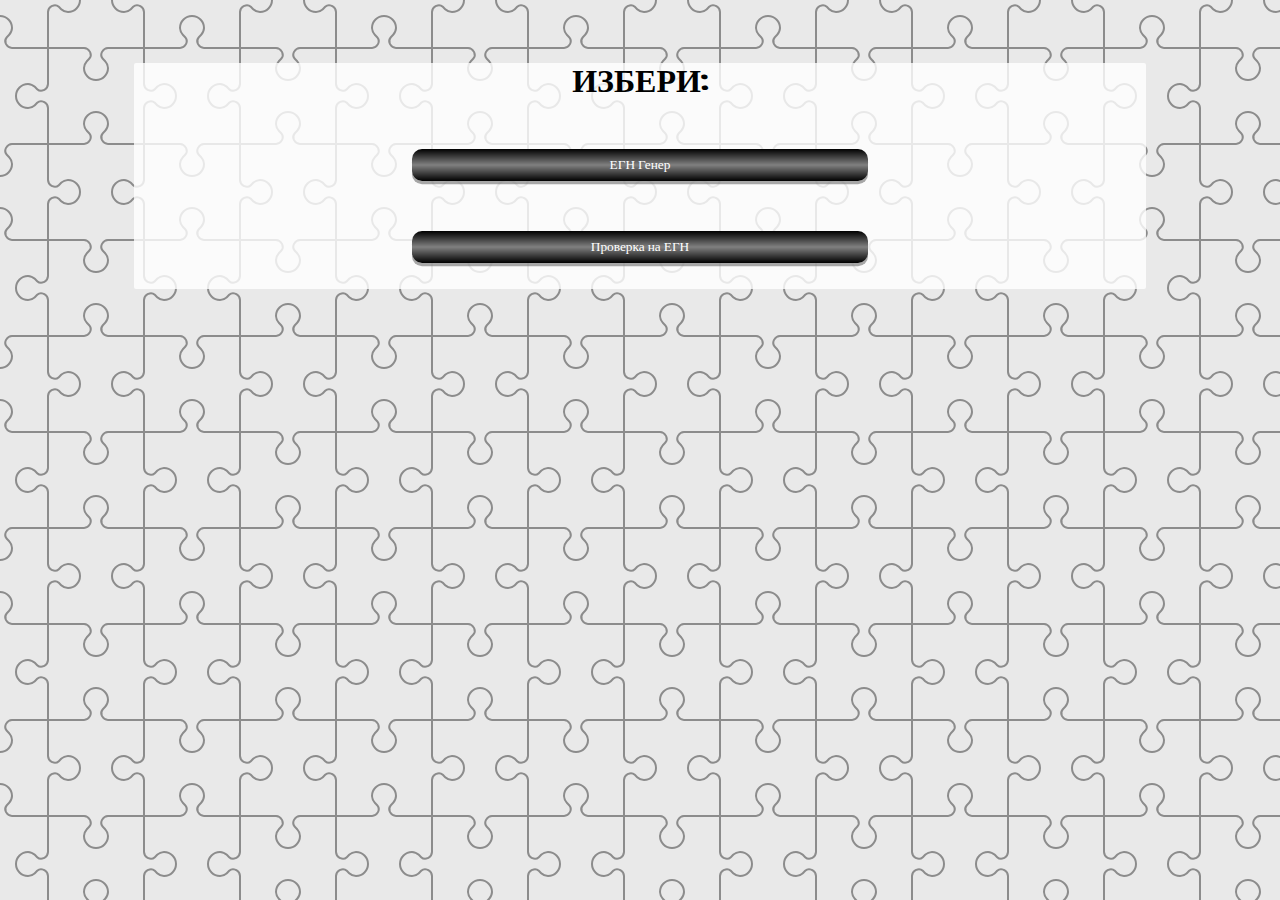
<file: index.html>
<!DOCTYPE html>

<head>
    <meta charset="UTF-8">
    <meta name="viewport" content="width=device-width, initial-scale=1.0">
    <title>Начало</title>
    <script src="script.js" type="text/javascript"></script>
    <link rel="stylesheet" href="style.css" type="text/css" />
</head>

<body>

    <!-- Choose section -->
    <div class='choose-section'>
        <h1>ИЗБЕРИ:</h1>

        <!-- Choose buttons sections -->
        <div class="choose-button-section">
                <input class="button" type="button" onclick="window.location.href='indexMake.html'"
                    value="ЕГН Генер" />
                <input class="button" type="button" onclick="window.location.href='indexValid.html'"
                    value="Проверка на ЕГН" />
        </div>
         <!-- End of Choose buttons sections -->
         
    </div>
     <!-- End of Choose section -->

</body>

</html>
</file>
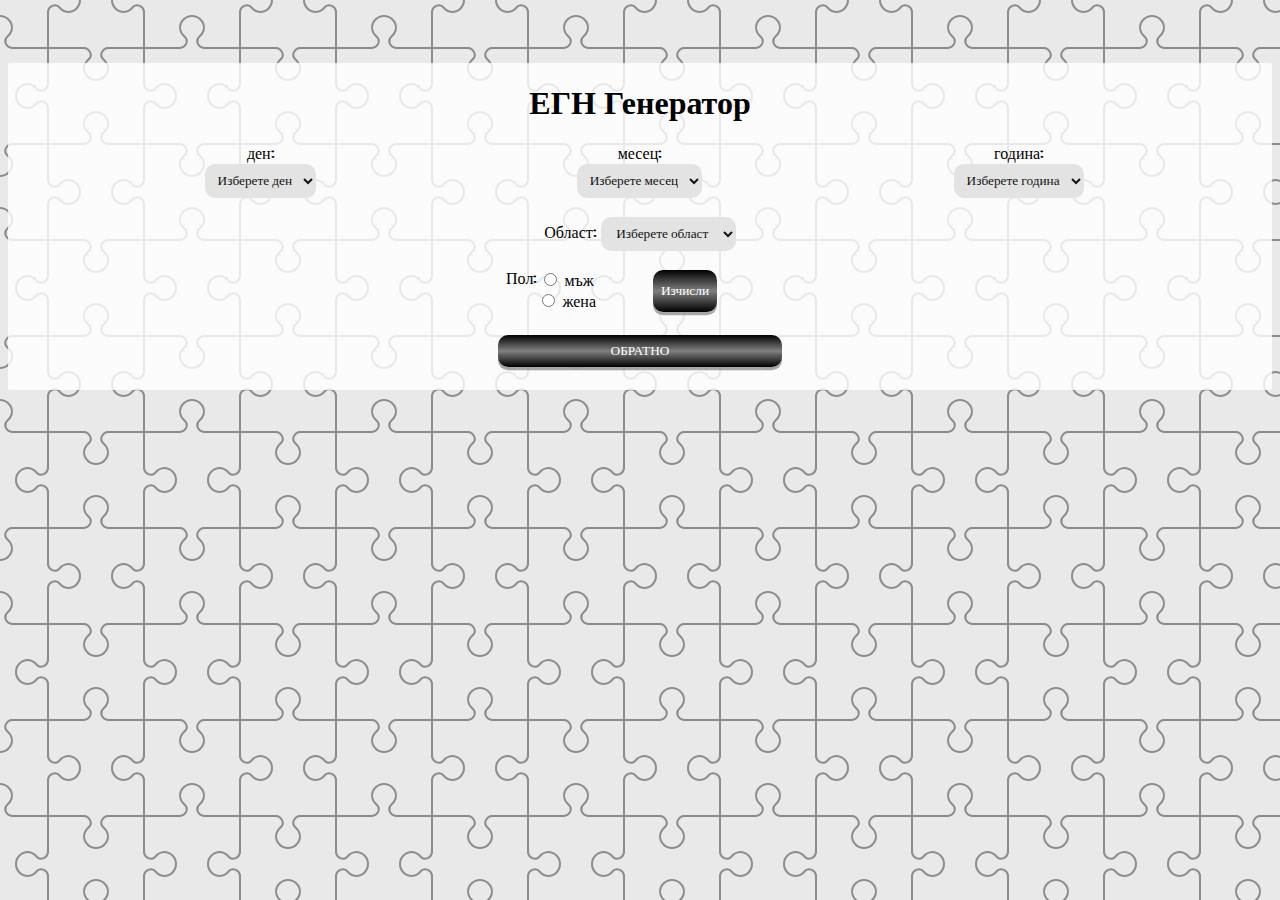
<file: indexMake.html>
<!DOCTYPE html>
<html lang="en">

</html>

<head>
    <meta charset="utf-8">
    <meta name="viewport" content="width=device-width, initial-scale=1.0">
    <title>ЕГН Генератор</title>
    <script src="script.js" type="text/javascript"></script>
    <link rel="stylesheet" href="style.css" type="text/css" />

</head>

<body onload="makeLists()">

    <!-- Content section -->
    <div class="content-form-make">
        <h1>ЕГН Генератор</h1>

        <!-- Select date section -->
        <div class="date">
            <div class="selectDate">
                <span>ден: </span>
                <select id="selectDay" class="select-list">
                    <option>Изберете ден</option>
                </select>
            </div>
            <div class="selectDate">
                <span>месец: </span>
                <select id="selectMonth" class="select-list">
                    <option>Изберете месец</option>
                </select>
            </div>

            <div class="selectDate">
                <span>година: </span>
                <select id="selectYear" class="select-list">
                    <option>Изберете година</option>
                </select>
            </div>
        </div>
        <!-- End of Select date section -->
        <br>

        <!-- Select town section -->
        <div>
            <span>Област: </span>
            <select id="selectTown" class="select-list">
                <option>Изберете област</option>
            </select>
        </div>
        <!--End of Select town section -->
        <br>
        <!-- Select sex section -->
        <div class="sex">
            <span>Пол:</span>
            <div class="selectSex">
                <input type="radio" id="male" name="gender" value="male">
                <label for="male">мъж</label><br>
                <input type="radio" id="female" name="gender" value="female">
                <label for="female">жена</label><br>
            </div>
            <input class="button result-button" type="button" onclick="result()" value="Изчисли" />
        </div>
        <!-- End of Select sex section -->

        <!-- Result section -->
        <div class="result-form-make" id="result-form-make">
            <h2>Резултат</h2>
            <div id="resultTitle"></div>
            <div id="resultList">
                <ul> </ul>
            </div>
            <div id="errorMessage"></div>
        </div>
        <!-- End of Result section -->

         <!-- Back button section -->
         <div class="back-button-section">
            <input class="button back-button" type="button" onclick="window.location.href='index.html'"
                value="ОБРАТНО" />
        </div>
        <!-- End Back button section -->

    </div>
    <!-- End of content section -->

</body>

</html>
</file>
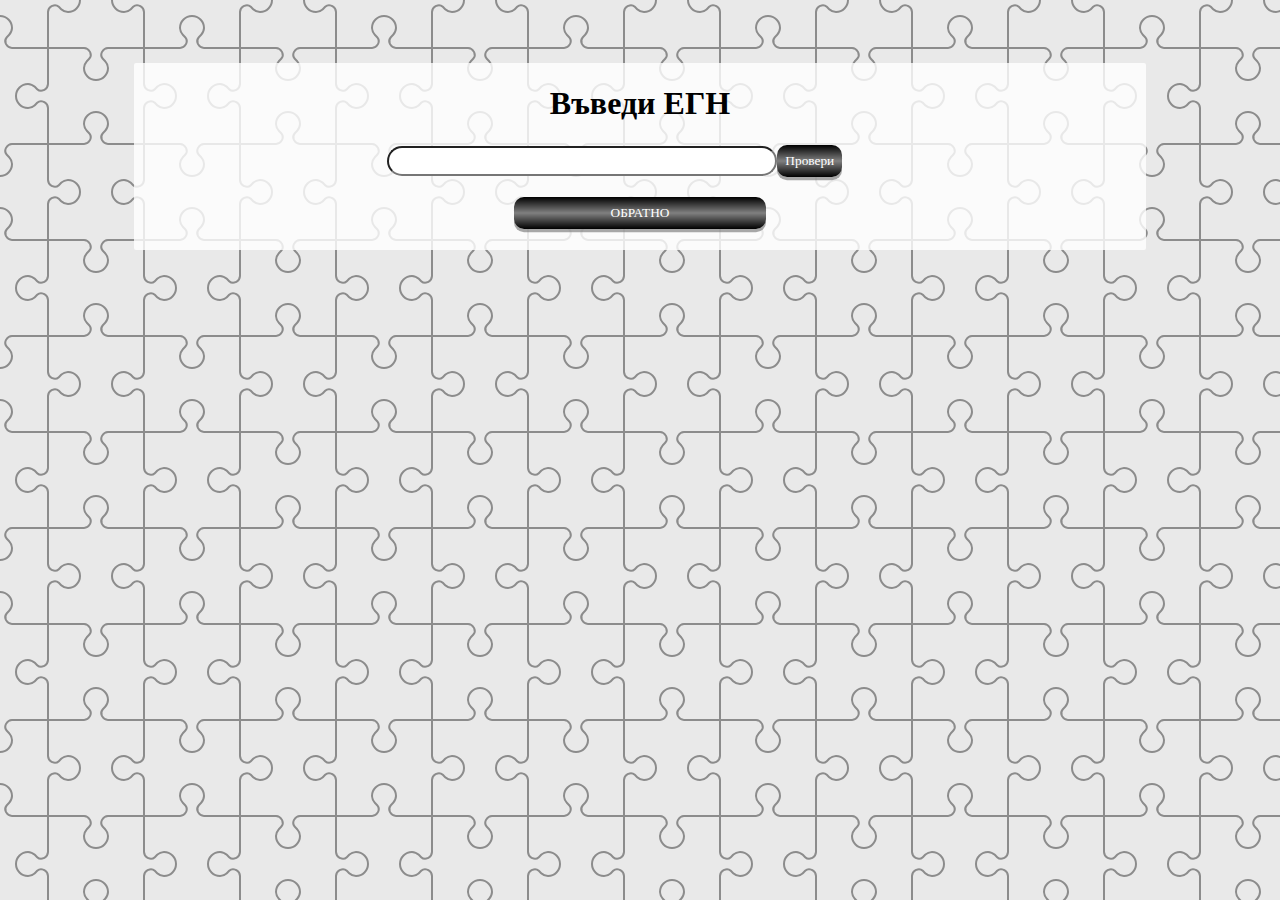
<file: indexValid.html>
<!DOCTYPE html>
<html lang="en">

</html>

<head>
    <meta charset="utf-8">
    <meta name="viewport" content="width=device-width, initial-scale=1.0">
    <title>Проверка на ЕГН</title>
    <script src="script.js" type="text/javascript"></script>
    <link rel="stylesheet" href="style.css" type="text/css" />

</head>

<body>

    <!-- Content form -->
    <div class="content-form">
        <h1 class="title">Въведи ЕГН</h1>
        <!-- Input Section -->
        <div class="input-section">
            <input type="text" id="egn" class="inputField">
            <input class="button check-button" type="button" onclick="check()" value="Провери" />
        </div>
        <!-- End Input Section -->

        <!-- Result Form -->
        <div class="result-form" id="result-form">
            <h2 class="result-title">Резултат</h2>
            <output id="resultValid">
        </div>
        <!-- End of Result section -->

        <!-- Back button section -->
        <div class="back-button-section">
            <input class="button back-button" type="button" onclick="window.location.href='index.html'"
                value="ОБРАТНО" />
        </div>
        <!-- End Back button section -->

    </div>
    <!-- End of content form -->
</body>

</html>
</file>
<file: style.css>
@import url('https://fonts.googleapis.com/css2?family=Nerko+One&display=swap');

body {
    background-color: #e9e9e9;
    background-image: url("data:image/svg+xml,%3Csvg xmlns='http://www.w3.org/2000/svg' width='192' height='192' viewBox='0 0 192 192'%3E%3Cpath fill='%23000000' fill-opacity='0.4' d='M192 15v2a11 11 0 0 0-11 11c0 1.94 1.16 4.75 2.53 6.11l2.36 2.36a6.93 6.93 0 0 1 1.22 7.56l-.43.84a8.08 8.08 0 0 1-6.66 4.13H145v35.02a6.1 6.1 0 0 0 3.03 4.87l.84.43c1.58.79 4 .4 5.24-.85l2.36-2.36a12.04 12.04 0 0 1 7.51-3.11 13 13 0 1 1 .02 26 12 12 0 0 1-7.53-3.11l-2.36-2.36a4.93 4.93 0 0 0-5.24-.85l-.84.43a6.1 6.1 0 0 0-3.03 4.87V143h35.02a8.08 8.08 0 0 1 6.66 4.13l.43.84a6.91 6.91 0 0 1-1.22 7.56l-2.36 2.36A10.06 10.06 0 0 0 181 164a11 11 0 0 0 11 11v2a13 13 0 0 1-13-13 12 12 0 0 1 3.11-7.53l2.36-2.36a4.93 4.93 0 0 0 .85-5.24l-.43-.84a6.1 6.1 0 0 0-4.87-3.03H145v35.02a8.08 8.08 0 0 1-4.13 6.66l-.84.43a6.91 6.91 0 0 1-7.56-1.22l-2.36-2.36A10.06 10.06 0 0 0 124 181a11 11 0 0 0-11 11h-2a13 13 0 0 1 13-13c2.47 0 5.79 1.37 7.53 3.11l2.36 2.36a4.94 4.94 0 0 0 5.24.85l.84-.43a6.1 6.1 0 0 0 3.03-4.87V145h-35.02a8.08 8.08 0 0 1-6.66-4.13l-.43-.84a6.91 6.91 0 0 1 1.22-7.56l2.36-2.36A10.06 10.06 0 0 0 107 124a11 11 0 0 0-22 0c0 1.94 1.16 4.75 2.53 6.11l2.36 2.36a6.93 6.93 0 0 1 1.22 7.56l-.43.84a8.08 8.08 0 0 1-6.66 4.13H49v35.02a6.1 6.1 0 0 0 3.03 4.87l.84.43c1.58.79 4 .4 5.24-.85l2.36-2.36a12.04 12.04 0 0 1 7.51-3.11A13 13 0 0 1 81 192h-2a11 11 0 0 0-11-11c-1.94 0-4.75 1.16-6.11 2.53l-2.36 2.36a6.93 6.93 0 0 1-7.56 1.22l-.84-.43a8.08 8.08 0 0 1-4.13-6.66V145H11.98a6.1 6.1 0 0 0-4.87 3.03l-.43.84c-.79 1.58-.4 4 .85 5.24l2.36 2.36a12.04 12.04 0 0 1 3.11 7.51A13 13 0 0 1 0 177v-2a11 11 0 0 0 11-11c0-1.94-1.16-4.75-2.53-6.11l-2.36-2.36a6.93 6.93 0 0 1-1.22-7.56l.43-.84a8.08 8.08 0 0 1 6.66-4.13H47v-35.02a6.1 6.1 0 0 0-3.03-4.87l-.84-.43c-1.59-.8-4-.4-5.24.85l-2.36 2.36A12 12 0 0 1 28 109a13 13 0 1 1 0-26c2.47 0 5.79 1.37 7.53 3.11l2.36 2.36a4.94 4.94 0 0 0 5.24.85l.84-.43A6.1 6.1 0 0 0 47 84.02V49H11.98a8.08 8.08 0 0 1-6.66-4.13l-.43-.84a6.91 6.91 0 0 1 1.22-7.56l2.36-2.36A10.06 10.06 0 0 0 11 28 11 11 0 0 0 0 17v-2a13 13 0 0 1 13 13c0 2.47-1.37 5.79-3.11 7.53l-2.36 2.36a4.94 4.94 0 0 0-.85 5.24l.43.84A6.1 6.1 0 0 0 11.98 47H47V11.98a8.08 8.08 0 0 1 4.13-6.66l.84-.43a6.91 6.91 0 0 1 7.56 1.22l2.36 2.36A10.06 10.06 0 0 0 68 11 11 11 0 0 0 79 0h2a13 13 0 0 1-13 13 12 12 0 0 1-7.53-3.11l-2.36-2.36a4.93 4.93 0 0 0-5.24-.85l-.84.43A6.1 6.1 0 0 0 49 11.98V47h35.02a8.08 8.08 0 0 1 6.66 4.13l.43.84a6.91 6.91 0 0 1-1.22 7.56l-2.36 2.36A10.06 10.06 0 0 0 85 68a11 11 0 0 0 22 0c0-1.94-1.16-4.75-2.53-6.11l-2.36-2.36a6.93 6.93 0 0 1-1.22-7.56l.43-.84a8.08 8.08 0 0 1 6.66-4.13H143V11.98a6.1 6.1 0 0 0-3.03-4.87l-.84-.43c-1.59-.8-4-.4-5.24.85l-2.36 2.36A12 12 0 0 1 124 13a13 13 0 0 1-13-13h2a11 11 0 0 0 11 11c1.94 0 4.75-1.16 6.11-2.53l2.36-2.36a6.93 6.93 0 0 1 7.56-1.22l.84.43a8.08 8.08 0 0 1 4.13 6.66V47h35.02a6.1 6.1 0 0 0 4.87-3.03l.43-.84c.8-1.59.4-4-.85-5.24l-2.36-2.36A12 12 0 0 1 179 28a13 13 0 0 1 13-13zM84.02 143a6.1 6.1 0 0 0 4.87-3.03l.43-.84c.8-1.59.4-4-.85-5.24l-2.36-2.36A12 12 0 0 1 83 124a13 13 0 1 1 26 0c0 2.47-1.37 5.79-3.11 7.53l-2.36 2.36a4.94 4.94 0 0 0-.85 5.24l.43.84a6.1 6.1 0 0 0 4.87 3.03H143v-35.02a8.08 8.08 0 0 1 4.13-6.66l.84-.43a6.91 6.91 0 0 1 7.56 1.22l2.36 2.36A10.06 10.06 0 0 0 164 107a11 11 0 0 0 0-22c-1.94 0-4.75 1.16-6.11 2.53l-2.36 2.36a6.93 6.93 0 0 1-7.56 1.22l-.84-.43a8.08 8.08 0 0 1-4.13-6.66V49h-35.02a6.1 6.1 0 0 0-4.87 3.03l-.43.84c-.79 1.58-.4 4 .85 5.24l2.36 2.36a12.04 12.04 0 0 1 3.11 7.51A13 13 0 1 1 83 68a12 12 0 0 1 3.11-7.53l2.36-2.36a4.93 4.93 0 0 0 .85-5.24l-.43-.84A6.1 6.1 0 0 0 84.02 49H49v35.02a8.08 8.08 0 0 1-4.13 6.66l-.84.43a6.91 6.91 0 0 1-7.56-1.22l-2.36-2.36A10.06 10.06 0 0 0 28 85a11 11 0 0 0 0 22c1.94 0 4.75-1.16 6.11-2.53l2.36-2.36a6.93 6.93 0 0 1 7.56-1.22l.84.43a8.08 8.08 0 0 1 4.13 6.66V143h35.02z'%3E%3C/path%3E%3C/svg%3E");
    color: black;
    font-family: 'Nerko One', cursive;
    text-align: center;
}

/* Buttons Style */
.button {
    cursor: pointer;
    margin: 5%;
    border: none;
    padding: 10px 30px;
    border-radius: 10px;
    font-family: 'Nerko One', cursive;
    text-align: center;
    color: white;
    background: linear-gradient(black, grey, black);
    padding: 0.5rem;
    box-shadow: 0 0.2rem rgba(121, 121, 121, 0.65);
}

.button:hover {
    filter: brightness(200%);
}

.button:active {
    transform: translate(0, 0.3rem);
    box-shadow: 0 0.1rem rgba(255, 255, 255, 0.65);
}

/* Index HTML Style */
.choose-section {
    position: top;
    width: 80%;
    margin: 5% auto;
    border-radius: 2px;
    background-color: rgba(255, 255, 255, 0.8);
}

/* Choose button Section Style */
.choose-button-section {
    display: flex;
    flex-direction: column;
    width: 50%;
    margin-left: 25%;
    margin-bottom: 5%;
}

/* IndexValid HTML Style */
.content-form {
    display: flex;
    flex-direction: column;
    position: top;
    width: 80%;
    margin: 5% auto;
    border-radius: 2px;
    background-color: rgba(255, 255, 255, 0.8);
}

.input-section {
    display: flex;
    flex-direction: row;
    align-items: center;
    width: 100%;
}

.inputField {
    width: 50%;
    margin-left: 25%;
    padding: 5px;
    border-radius: 50px;
    font-family: 'Nerko One', cursive;
    font-weight: 500;
    text-align: center;
}

.check-button {
    margin: 0 auto;
    margin-right: 30%;
}

.result-form {
    display: none;
    align-items: center;
    justify-content: center;
    width: 50%;
    margin: 5% auto;
    border: dashed 2px darkgrey;
    border-radius: 2px;
    background-color: rgba(255, 255, 255, 0.8);
}

.result-title {
    text-align: top;
    justify-content: center;
    margin: 0%;
}

.result-value {
    margin: auto;
    resize: both;
    border: auto;
    border-radius: 5px;
}

.result {
    resize: both;
}

.back-button {
    width: 25%;
    margin: 2% auto;
}

/* IndexMake HTML Style */
.content-form-make {
    display: flex;
    flex-direction: column;
    justify-content: center;
    position: top;
    width: 90%;
    margin: 5% auto;
    border-radius: 2px;
    background-color: rgba(255, 255, 255, 0.8);
    text-align: center;
    padding-left: 5%;;
    padding-right: 5%;
}

.date {
    display: flex;
    flex-direction: row;
    width: 100%;
}

.selectDate {
    align-items: center;
    display: flex;
    flex-direction: column;
    width: 33.33%;
}
.select-list {
    cursor: pointer;
    border: none;
    padding: 10px 30px;
    border-radius: 10px;
    font-family: 'Nerko One', cursive;
    text-align: center;
    color: rgb(20, 19, 19);
    background: rgb(227, 227, 227);
    padding: 0.5rem;
    border: #090808;
}
.sex {
    display: flex;
    flex-direction: row;
    justify-content: center;
}
.result-button {
    margin: 0 5%;
}
.result-form-make {
    display: none;
    align-items: center;
    justify-content: center;
    width: 50%;
    margin: 5% auto;
    border: dashed 2px darkgrey;
    border-radius: 2px;
    background-color: rgba(255, 255, 255, 0.8);
}
</file>
